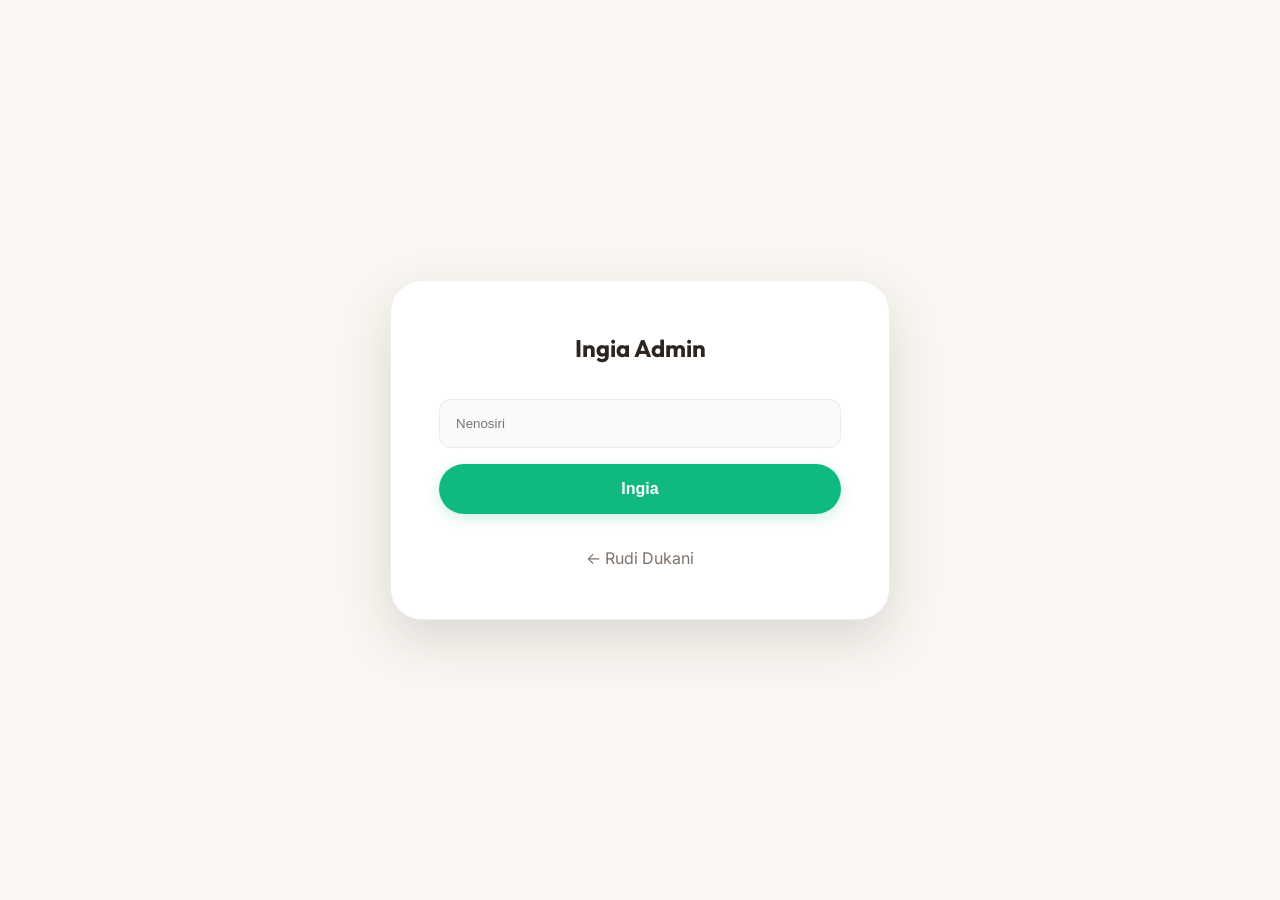
<file: admin.html>
<!DOCTYPE html>
<html lang="sw">
<head>
    <meta charset="UTF-8">
    <meta name="viewport" content="width=device-width, initial-scale=1.0">
    <title>REGINA | Admin Dashboard</title>
    <link href="https://fonts.googleapis.com/css2?family=Inter:wght@400;600&family=Outfit:wght@700;800&display=swap" rel="stylesheet">
    <link rel="stylesheet" href="index.css">
    <style>
        .sidebar {
            position: fixed;
            left: 0;
            top: 0;
            bottom: 0;
            width: 260px;
            background: var(--bg-card);
            border-right: 1px solid var(--glass-border);
            padding: 2rem 1.5rem;
            z-index: 1000;
            display: flex;
            flex-direction: column;
        }
        .sidebar-brand {
            font-family: var(--font-heading);
            font-size: 1.5rem;
            font-weight: 800;
            color: var(--primary);
            margin-bottom: 3rem;
            text-align: center;
        }
        .nav-pill {
            display: flex;
            align-items: center;
            gap: 1rem;
            padding: 1rem 1.5rem;
            border-radius: 16px;
            color: var(--text-muted);
            text-decoration: none;
            transition: var(--transition);
            cursor: pointer;
            margin-bottom: 0.5rem;
        }
        .nav-pill:hover, .nav-pill.active {
            background: var(--glass);
            color: var(--primary);
        }
        .admin-main {
            margin-left: 260px;
            padding: 4rem;
        }
        .admin-section {
            display: none;
        }
        .admin-section.active {
            display: block;
        }
        .product-img {
            width: 50px;
            height: 50px;
            border-radius: 8px;
            object-fit: cover;
        }
        .btn-add {
            float: right;
            margin-bottom: 1rem;
        }
        
        @media (max-width: 992px) {
            .sidebar { width: 80px; padding: 2rem 0.5rem; }
            .sidebar-brand { font-size: 1rem; }
            .nav-pill span:last-child { display: none; }
            .admin-main { margin-left: 80px; padding: 2rem; }
        }

        @media (max-width: 600px) {
            .sidebar {
                position: fixed;
                bottom: 0;
                top: auto;
                left: 0;
                width: 100% !important;
                height: 70px;
                flex-direction: row !important;
                display: flex !important;
                justify-content: space-around;
                align-items: center;
                padding: 0 1rem !important;
                border-right: none !important;
                border-top: 1px solid var(--glass-border);
                border-radius: 20px 20px 0 0;
                z-index: 1001;
                background: var(--bg-card);
            }

            .sidebar-brand {
                display: none;
            }

            .nav-pill {
                margin-bottom: 0 !important;
                padding: 0.6rem !important;
                border-radius: 12px;
                flex-direction: column;
                gap: 0.1rem !important;
                font-size: 0.7rem;
                align-items: center;
                justify-content: center;
                flex: 1;
            }

            .nav-pill span:first-child {
                font-size: 1.3rem;
                display: inline-block !important;
            }

            .nav-pill span:last-child {
                display: none !important;
            }

            .sidebar div[style*="position:absolute"] {
                position: static !important;
                width: auto !important;
                display: flex !important;
                gap: 0.5rem;
                margin: 0 !important;
                flex: 2;
                justify-content: flex-end;
            }

            .sidebar div[style*="position:absolute"] a,
            .sidebar div[style*="position:absolute"] div {
                flex: none;
            }

            .admin-main {
                margin-left: 0 !important;
                margin-bottom: 80px;
                padding: 1.5rem 1rem !important;
            }
        }
    </style>
</head>
<body>
    <!-- Simple Login -->
    <div id="login-overlay">
        <div class="modal-content" style="text-align: center;">
            <h2 style="margin-bottom: 2rem;">Ingia Admin</h2>
            <input type="password" id="admin-pass" placeholder="Nenosiri" style="width: 100%; padding: 1rem; background: var(--glass); border: 1px solid var(--glass-border); border-radius: 12px; color: white; margin-bottom: 1rem;">
            <button onclick="checkPass()" class="btn-primary" style="width: 100%;">Ingia</button>
            <p id="error-msg" style="color: var(--primary); margin-top: 1rem; display: none;">Nenosiri si sahihi!</p>
            <a href="index.html" style="display: block; margin-top: 2rem; color: var(--text-muted); text-decoration: none;">← Rudi Dukani</a>
        </div>
    </div>

    <aside class="sidebar" id="sidebar" style="display:none;">
        <div class="sidebar-brand">REGINA</div>
        <div class="nav-pill active" onclick="showSection(event, 'orders')">
            <span>📦</span> <span>Maagizo</span>
        </div>
        <div class="nav-pill" onclick="showSection(event, 'products')">
            <span>🍔</span> <span>Bidhaa</span>
        </div>
        <div class="nav-pill" onclick="showSection(event, 'customers')">
            <span>👥</span> <span>Wateja</span>
        </div>
        <a href="index.html#about" class="nav-pill">
            <span>ℹ️</span> <span>Kuhusu Sisi</span>
        </a>
        <div style="position:absolute; bottom:2rem; width:calc(100% - 3rem);">
            <a href="index.html" class="nav-pill"><span>🏠</span> <span>Rudi Dukani</span></a>
            <div class="nav-pill" onclick="logout()"><span>🚪</span> <span>Log Out</span></div>
        </div>
    </aside>

    <main class="admin-main" id="main-content" style="display:none;">
        <!-- Orders Section -->
        <section id="orders-section" class="admin-section active">
            <div class="section-title" style="text-align: left;">
                <p>Usimamizi wa Maagizo</p>
                <h2>Maagizo ya Leo</h2>
            </div>

            <div class="stats-grid">
                <div class="stat-card">
                    <h3>Mauzo (TZS)</h3>
                    <span class="stat-value" id="total-sales">0</span>
                </div>
                <div class="stat-card">
                    <h3>Maagizo</h3>
                    <span class="stat-value" id="order-count">0</span>
                </div>
                <div class="stat-card">
                    <h3>Inasubiri</h3>
                    <span class="stat-value" id="pending-count" style="color:var(--accent)">0</span>
                </div>
            </div>

            <div class="order-table-container">
                <table>
                    <thead>
                        <tr>
                            <th>ID</th>
                            <th>Mteja</th>
                            <th>Chakula</th>
                            <th>Jumla</th>
                            <th>Hali</th>
                            <th>Kitendo</th>
                        </tr>
                    </thead>
                    <tbody id="order-rows"></tbody>
                </table>
            </div>
        </section>

        <!-- Products Section -->
        <section id="products-section" class="admin-section">
            <div class="section-title" style="text-align: left;">
                <p>Usimamizi wa Bidhaa</p>
                <div style="display:flex; justify-content:space-between; align-items:center;">
                    <h2>Menu ya Chakula</h2>
                    <button class="btn-primary" onclick="openProductModal()">+ Ongeza Bidhaa</button>
                </div>
            </div>

            <div class="order-table-container">
                <table>
                    <thead>
                        <tr>
                            <th>Picha</th>
                            <th>Jina</th>
                            <th>Aina</th>
                            <th>Bei</th>
                            <th>Kitendo</th>
                        </tr>
                    </thead>
                    <tbody id="product-rows"></tbody>
                </table>
            </div>
        </section>

        <!-- Customers Section -->
        <section id="customers-section" class="admin-section">
            <div class="section-title" style="text-align: left;">
                <p>Takwimu za Wateja</p>
                <h2>Wateja Wetu Bora</h2>
            </div>

            <div class="order-table-container">
                <table>
                    <thead>
                        <tr>
                            <th>Jina</th>
                            <th>Maagizo</th>
                            <th>Jumla ya Matumizi</th>
                            <th>Anwani ya Mwisho</th>
                        </tr>
                    </thead>
                    <tbody id="customer-rows"></tbody>
                </table>
            </div>
        </section>
    </main>

    <!-- Product Modal -->
    <div class="modal" id="product-modal">
        <div class="modal-content">
            <button onclick="closeProductModal()" style="position:absolute; top:20px; right:20px; background:none; border:none; color:white; font-size:1.5rem; cursor:pointer;">×</button>
            <h2 id="modal-title">Bidhaa Mpya</h2>
            <form id="product-form" onsubmit="saveProduct(event)" class="payment-form">
                <input type="hidden" id="edit-id">
                <div class="form-group">
                    <label>Jina la Chakula</label>
                    <input type="text" id="p-name" required>
                </div>
                <div class="form-group">
                    <label>Aina (Category)</label>
                    <input type="text" id="p-cat" required placeholder="Mf. Vitafunio">
                </div>
                <div class="form-group">
                    <label>Bei (TZS)</label>
                    <input type="number" id="p-price" required>
                </div>
                <div class="form-group">
                    <label>Image URL / Filename</label>
                    <input type="text" id="p-img" required placeholder="burger_card_new_1773003645941.png">
                </div>
                <button type="submit" class="btn-primary">Hifadhi Bidhaa</button>
            </form>
        </div>
    </div>


    <script>
        function checkPass() {
            const pass = document.getElementById('admin-pass').value.trim();
            if(pass === 'MAYUNGA7') {
                document.getElementById('login-overlay').style.display = 'none';
                document.getElementById('sidebar').style.display = 'block';
                document.getElementById('main-content').style.display = 'block';
                loadAll();
            } else {
                document.getElementById('error-msg').style.display = 'block';
            }
        }

        document.getElementById('admin-pass').addEventListener('keydown', (e) => {
            if(e.key === 'Enter') checkPass();
        });

        function showSection(e, section) {
            document.querySelectorAll('.admin-section').forEach(s => s.classList.remove('active'));
            document.querySelectorAll('.nav-pill').forEach(p => p.classList.remove('active'));
            
            document.getElementById(`${section}-section`).classList.add('active');
            if (e) e.currentTarget.classList.add('active');
            
            if(section === 'orders') loadOrders();
            if(section === 'products') loadProducts();
            if(section === 'customers') loadCustomers();
        }

        function loadAll() {
            loadOrders();
            loadProducts();
            loadCustomers();
        }

        // --- Orders Management ---
        function loadOrders() {
            const orders = JSON.parse(localStorage.getItem('regina_orders') || '[]');
            const tbody = document.getElementById('order-rows');
            let totalRevenue = 0;
            let pendingCount = 0;
            
            tbody.innerHTML = '';
            orders.reverse().forEach(order => {
                totalRevenue += order.total;
                if(order.status === 'Inasubiri') pendingCount++;
                
                const itemsList = order.items.map(i => `
                    <div style="display:flex; align-items:center; gap:0.5rem; margin-bottom:4px;">
                        <img src="${i.image}" style="width:30px; height:30px; border-radius:4px; object-fit:cover;">
                        <span>${i.name} (${i.quantity})</span>
                    </div>
                `).join('');
                tbody.innerHTML += `
                    <tr>
                        <td>#${order.id.toString().slice(-4)}</td>
                        <td>
                            <strong>${order.customer}</strong><br>
                            <small style="color:var(--text-muted)">${order.address}</small>
                            ${order.location ? `<br><a href="https://www.google.com/maps?q=${order.location.lat},${order.location.lng}" target="_blank" style="color:var(--primary); font-size:0.8rem; text-decoration:none;">📍 Ramani</a>` : ''}
                        </td>
                        <td>${itemsList}</td>
                        <td>${order.total.toLocaleString()} TZS</td>
                        <td><span class="status-badge status-${order.status.toLowerCase()}">${order.status}</span></td>
                        <td>
                            <button onclick="updateStatus(${order.id})" class="action-btn">Tayari</button>
                            <button onclick="deleteOrder(${order.id})" class="action-btn" style="color:var(--primary)">×</button>
                        </td>
                    </tr>
                `;
            });

            document.getElementById('total-sales').innerText = totalRevenue.toLocaleString();
            document.getElementById('order-count').innerText = orders.length;
            document.getElementById('pending-count').innerText = pendingCount;
        }

        function updateStatus(id) {
            let orders = JSON.parse(localStorage.getItem('regina_orders') || '[]');
            orders = orders.map(o => o.id === id ? {...o, status: 'Tayari'} : o);
            localStorage.setItem('regina_orders', JSON.stringify(orders));
            loadOrders();
        }

        function deleteOrder(id) {
            if(confirm('Futa agizo hili?')) {
                let orders = JSON.parse(localStorage.getItem('regina_orders') || '[]');
                orders = orders.filter(o => o.id !== id);
                localStorage.setItem('regina_orders', JSON.stringify(orders));
                loadOrders();
            }
        }

        // --- Products Management ---
        function loadProducts() {
            const menu = JSON.parse(localStorage.getItem('regina_menu') || '[]');
            const tbody = document.getElementById('product-rows');
            if (!tbody) return;
            tbody.innerHTML = '';
            
            menu.forEach(item => {
                tbody.innerHTML += `
                    <tr>
                        <td><img src="${item.image}" class="product-img"></td>
                        <td><strong>${item.name}</strong></td>
                        <td>${item.category}</td>
                        <td>${item.price.toLocaleString()} TZS</td>
                        <td>
                            <button onclick="openProductModal(${item.id})" class="action-btn">Hariri</button>
                            <button onclick="deleteProduct(${item.id})" class="action-btn" style="color:var(--primary)">Ondoa</button>
                        </td>
                    </tr>
                `;
            });
        }

        function openProductModal(id = null) {
            const modal = document.getElementById('product-modal');
            const form = document.getElementById('product-form');
            modal.classList.add('active');
            
            if(id) {
                const menu = JSON.parse(localStorage.getItem('regina_menu') || '[]');
                const item = menu.find(m => m.id === id);
                document.getElementById('modal-title').innerText = "Hariri Bidhaa";
                document.getElementById('edit-id').value = id;
                document.getElementById('p-name').value = item.name;
                document.getElementById('p-cat').value = item.category;
                document.getElementById('p-price').value = item.price;
                document.getElementById('p-img').value = item.image;
            } else {
                document.getElementById('modal-title').innerText = "Bidhaa Mpya";
                form.reset();
                document.getElementById('edit-id').value = "";
            }
        }

        function closeProductModal() {
            document.getElementById('product-modal').classList.remove('active');
        }

        function saveProduct(e) {
            e.preventDefault();
            const id = document.getElementById('edit-id').value;
            const name = document.getElementById('p-name').value;
            const cat = document.getElementById('p-cat').value;
            const price = parseInt(document.getElementById('p-price').value);
            const img = document.getElementById('p-img').value;

            let menu = JSON.parse(localStorage.getItem('regina_menu') || '[]');

            if(id) {
                menu = menu.map(m => m.id == id ? {id: parseInt(id), name, category: cat, price, image: img} : m);
            } else {
                menu.push({id: Date.now(), name, category: cat, price, image: img});
            }

            localStorage.setItem('regina_menu', JSON.stringify(menu));
            closeProductModal();
            loadProducts();
            alert("Mabadiliko yamehifadhiwa!");
        }

        function deleteProduct(id) {
            if(confirm('Ondoa bidhaa hii kwenye menu?')) {
                let menu = JSON.parse(localStorage.getItem('regina_menu') || '[]');
                menu = menu.filter(m => m.id != id);
                localStorage.setItem('regina_menu', JSON.stringify(menu));
                loadProducts();
            }
        }

        // --- Customers Logic ---
        function loadCustomers() {
            const orders = JSON.parse(localStorage.getItem('regina_orders') || '[]');
            const customers = {};
            
            orders.forEach(o => {
                if(!customers[o.customer]) {
                    customers[o.customer] = {
                        name: o.customer,
                        orders: 0,
                        spent: 0,
                        lastAddress: o.address
                    };
                }
                customers[o.customer].orders += 1;
                customers[o.customer].spent += o.total;
                customers[o.customer].lastAddress = o.address;
            });

            const tbody = document.getElementById('customer-rows');
            tbody.innerHTML = '';
            
            Object.values(customers).sort((a,b) => b.spent - a.spent).forEach(c => {
                tbody.innerHTML += `
                    <tr>
                        <td><strong>${c.name}</strong></td>
                        <td>${c.orders}</td>
                        <td>${c.spent.toLocaleString()} TZS</td>
                        <td>${c.lastAddress}</td>
                    </tr>
                `;
            });
        }

        function logout() {
            location.reload();
        }
    </script>
</body>
</html>
</file>
<file: index.css>
:root {
    /* Primary Palette - Carrot Theme */
    --primary: #ff781f;          /* Vibrant Carrot Orange */
    --primary-glow: rgba(255, 120, 31, 0.1);
    --primary-hover: #e05f0d;
    --accent: #e67e22;

    /* Green Buttons Palette (Fresh Emerald Green) */
    --btn-green: #10b981;
    --btn-green-hover: #059669;
    --btn-green-glow: rgba(16, 185, 129, 0.2);

    /* Neutral Palette - Light & Bright Theme */
    --bg-dark: #faf7f2;          /* Soft light cream background */
    --bg-card: #ffffff;          /* Pure white card background */
    --text-main: #2c2520;        /* Warm espresso brown (very gentle on the eyes, avoids harsh black) */
    --text-muted: #7d7269;       /* Warm-tinted muted text */
    --glass: rgba(0, 0, 0, 0.02);
    --glass-border: rgba(0, 0, 0, 0.06);
    --glass-heavy: rgba(255, 255, 255, 0.85);

    /* Typography */
    --font-heading: 'Outfit', sans-serif;
    --font-body: 'Inter', sans-serif;

    /* Effects */
    --shadow-premium: 0 15px 30px rgba(44, 37, 32, 0.05);
    --transition: all 0.4s cubic-bezier(0.23, 1, 0.32, 1);
}

* {
    margin: 0;
    padding: 0;
    box-sizing: border-box;
}

html {
    scroll-behavior: smooth;
}

body {
    background: radial-gradient(circle at 50% 0%, #ffffff 0%, #faf7f2 100%) no-repeat fixed;
    color: var(--text-main);
    font-family: var(--font-body);
    line-height: 1.6;
    overflow-x: hidden;
}

h1,
h2,
h3 {
    font-family: var(--font-heading);
    font-weight: 700;
}

.section {
    scroll-margin-top: 85px;
    padding: 8rem 5%;
}

/* --- Navigation --- */
nav {
    position: fixed;
    top: 0;
    width: 100%;
    padding: 1.5rem 5%;
    display: flex;
    justify-content: space-between;
    align-items: center;
    background: rgba(255, 255, 255, 0.8);
    backdrop-filter: blur(12px);
    -webkit-backdrop-filter: blur(12px);
    z-index: 1000;
    border-bottom: 1px solid var(--glass-border);
    transition: var(--transition);
}

.logo {
    font-size: 1.5rem;
    font-weight: 800;
    color: var(--primary);
    text-transform: uppercase;
    letter-spacing: 1px;
}

.nav-links {
    display: flex;
    gap: 2rem;
}

.nav-links a {
    color: var(--text-main);
    text-decoration: none;
    font-weight: 500;
    transition: var(--transition);
}

.nav-links a:hover {
    color: var(--primary);
}

.cart-icon {
    position: relative;
    cursor: pointer;
    font-size: 1.2rem;
    transition: var(--transition);
}

.cart-icon:hover {
    transform: scale(1.1);
}

.mobile-menu-btn {
    display: none;
    font-size: 1.5rem;
    cursor: pointer;
    color: var(--text-main);
}

.cart-count {
    position: absolute;
    top: -8px;
    right: -12px;
    background: var(--primary);
    color: white;
    font-size: 0.7rem;
    padding: 2px 6px;
    border-radius: 50%;
    font-weight: bold;
}

/* --- Hero Section --- */
.hero {
    height: 100vh;
    display: flex;
    align-items: flex-start;
    padding-top: 25vh;
    justify-content: center;
    text-align: center;
    padding-left: 5%;
    padding-right: 5%;
    background: linear-gradient(rgba(0, 0, 0, 0.35), rgba(0, 0, 0, 0.65)), url('assets/images/hero_banner.png');
    background-size: cover;
    background-position: center;
    background-attachment: fixed;
    position: relative;
    overflow: hidden;
}

.hero::after {
    content: '';
    position: absolute;
    bottom: 0;
    left: 0;
    width: 100%;
    height: 30vh;
    background: linear-gradient(to top, var(--bg-dark), transparent);
}

.hero-content {
    max-width: 900px;
    z-index: 10;
    animation: fadeInUp 1.2s cubic-bezier(0.23, 1, 0.32, 1);
}

.hero-content p:first-child {
    display: inline-block;
    color: var(--primary);
    font-weight: 800;
    letter-spacing: 4px;
    margin-bottom: 2rem;
    text-shadow: 0 2px 10px rgba(255, 120, 31, 0.2);
    background: rgba(255, 120, 31, 0.08);
    padding: 0.6rem 1.8rem;
    border-radius: 100px;
    border: 1px solid rgba(255, 120, 31, 0.25);
    backdrop-filter: blur(8px);
    text-transform: uppercase;
    font-size: 0.9rem;
}

.hero-content h1 {
    font-size: clamp(2.5rem, 8vw, 6rem);
    margin-bottom: 1.5rem;
    line-height: 1.05;
    background: linear-gradient(to bottom, #ffffff, #eaeaea);
    -webkit-background-clip: text;
    background-clip: text;
    -webkit-text-fill-color: transparent;
    filter: drop-shadow(0 5px 15px rgba(0, 0, 0, 0.3));
}

.hero-content p:nth-child(3) {
    font-size: 1.3rem;
    max-width: 700px;
    margin: 0 auto 2.5rem;
    color: #ffffff;
    text-shadow: 0 2px 10px rgba(0,0,0,0.5);
}

.btn-primary {
    background: var(--btn-green);
    color: white;
    padding: 1rem 2.5rem;
    border: none;
    border-radius: 50px;
    font-size: 1rem;
    font-weight: 600;
    cursor: pointer;
    transition: var(--transition);
    text-decoration: none;
    display: inline-block;
    box-shadow: 0 4px 14px var(--btn-green-glow);
}

.btn-primary:hover {
    transform: translateY(-3px);
    box-shadow: 0 10px 20px rgba(16, 185, 129, 0.3);
    background: var(--btn-green-hover);
}

/* --- Menu Section --- */
.section-title {
    text-align: center;
    margin-bottom: 4rem;
}

.section-title h2 {
    font-size: clamp(2rem, 5vw, 3rem);
    margin-bottom: 0.5rem;
    color: var(--text-main);
}

.section-title p {
    color: var(--primary);
    font-weight: 700;
    text-transform: uppercase;
    letter-spacing: 3px;
    margin-bottom: 0.5rem;
}

/* --- Search Bar --- */
.search-container {
    display: flex;
    justify-content: center;
    margin-bottom: 2rem;
    padding: 0 1rem;
}

.search-box {
    position: relative;
    width: 100%;
    max-width: 500px;
    background: #ffffff;
    border: 1px solid var(--glass-border);
    border-radius: 50px;
    padding: 0.8rem 1.5rem;
    display: flex;
    align-items: center;
    transition: var(--transition);
    box-shadow: 0 4px 15px rgba(0, 0, 0, 0.02);
}

.search-box:focus-within {
    border-color: var(--primary);
    box-shadow: 0 0 15px rgba(255, 120, 31, 0.15);
}

.search-icon {
    margin-right: 1rem;
    font-size: 1.2rem;
    color: var(--primary);
}

#menu-search {
    flex: 1;
    background: none;
    border: none;
    color: var(--text-main);
    font-size: 1rem;
    font-family: inherit;
}

#menu-search:focus {
    outline: none;
}

#menu-search::placeholder {
    color: var(--text-muted);
}

.filters {
    display: flex;
    justify-content: center;
    gap: 1rem;
    margin-bottom: 3rem;
    flex-wrap: wrap;
    transition: var(--transition);
}

.filter-btn {
    background: #ffffff;
    border: 1px solid var(--glass-border);
    color: var(--text-muted);
    padding: 0.8rem 1.5rem;
    border-radius: 50px;
    cursor: pointer;
    font-weight: 600;
    transition: var(--transition);
    white-space: nowrap;
    box-shadow: 0 2px 10px rgba(0, 0, 0, 0.01);
}

.filter-btn:hover,
.filter-btn.active {
    background: var(--btn-green);
    border-color: var(--btn-green);
    color: white;
    box-shadow: 0 8px 16px var(--btn-green-glow);
}

.menu-grid {
    display: grid;
    grid-template-columns: repeat(auto-fill, minmax(280px, 1fr));
    gap: 2.5rem;
}

.food-card {
    background: var(--bg-card);
    border-radius: 32px;
    overflow: hidden;
    transition: var(--transition);
    border: 1px solid var(--glass-border);
    position: relative;
    box-shadow: var(--shadow-premium);
}

.food-card:hover {
    transform: translateY(-12px) scale(1.01);
    border-color: var(--primary);
    box-shadow: 0 20px 40px rgba(255, 120, 31, 0.08);
}

.food-img-wrapper {
    width: 100%;
    height: 250px;
    overflow: hidden;
    position: relative;
}

.food-img-wrapper::after {
    content: '';
    position: absolute;
    bottom: 0;
    left: 0;
    width: 100%;
    height: 50%;
    background: linear-gradient(to top, var(--bg-card), transparent);
    opacity: 0.95;
}

.food-img-wrapper img {
    width: 100%;
    height: 100%;
    object-fit: cover;
    transition: transform 0.8s cubic-bezier(0.23, 1, 0.32, 1);
}

.food-card:hover .food-img-wrapper img {
    transform: scale(1.1);
}

.food-info {
    padding: 2rem;
    position: relative;
    z-index: 1;
}

.food-category {
    font-size: 0.85rem;
    color: var(--primary);
    text-transform: uppercase;
    font-weight: 700;
    letter-spacing: 1.5px;
    margin-bottom: 0.5rem;
    display: block;
}

.food-name {
    font-size: 1.6rem;
    margin: 0.5rem 0;
    font-weight: 700;
    color: var(--text-main);
}

.food-price {
    font-size: 1.4rem;
    font-weight: 800;
    color: var(--accent);
    margin-bottom: 1.5rem;
}

.add-btn {
    width: 100%;
    padding: 1.2rem;
    background: var(--bg-dark);
    border: 1px solid var(--glass-border);
    color: var(--text-main);
    border-radius: 16px;
    cursor: pointer;
    font-weight: 700;
    transition: var(--transition);
    text-transform: uppercase;
    letter-spacing: 1px;
}

.add-btn:hover {
    background: var(--btn-green);
    border-color: var(--btn-green);
    color: white;
    box-shadow: 0 10px 20px var(--btn-green-glow);
    transform: translateY(-2px);
}

/* --- About section background adjustments --- */
.about-img-container {
    display: none;
}

/* --- Custom Scrollbar --- */
::-webkit-scrollbar {
    width: 8px;
    height: 8px;
}

::-webkit-scrollbar-track {
    background: var(--bg-dark);
}

::-webkit-scrollbar-thumb {
    background: rgba(0, 0, 0, 0.1);
    border-radius: 10px;
}

::-webkit-scrollbar-thumb:hover {
    background: var(--primary);
}

/* --- Cart Sidebar --- */
.cart-sidebar {
    position: fixed;
    right: -100%;
    top: 0;
    width: 400px;
    height: 100vh;
    height: 100dvh;
    background: var(--glass-heavy);
    backdrop-filter: blur(20px);
    -webkit-backdrop-filter: blur(20px);
    z-index: 2000;
    padding: 2rem;
    transition: 0.5s cubic-bezier(0.7, 0, 0.3, 1);
    box-shadow: -5px 0 25px rgba(0, 0, 0, 0.05);
    display: flex;
    flex-direction: column;
    border-left: 1px solid var(--glass-border);
}

.cart-sidebar.active {
    right: 0;
}

.cart-header {
    display: flex;
    justify-content: space-between;
    align-items: center;
    margin-bottom: 2rem;
    border-bottom: 1px solid var(--glass-border);
    padding-bottom: 1rem;
}

.cart-header h3 {
    color: var(--text-main);
}

#close-cart {
    color: var(--text-main) !important;
}

.cart-items {
    flex-grow: 1;
    overflow-y: auto;
}

.cart-total {
    padding-top: 2rem;
    border-top: 1px solid var(--glass-border);
    color: var(--text-main);
}

/* --- Modal System --- */
.modal {
    position: fixed;
    top: 0;
    left: 0;
    width: 100%;
    height: 100%;
    background: rgba(44, 37, 32, 0.5);
    backdrop-filter: blur(8px);
    -webkit-backdrop-filter: blur(8px);
    display: none;
    align-items: center;
    justify-content: center;
    z-index: 3000;
}

.modal.active {
    display: flex;
}

.modal-content {
    background: var(--bg-card);
    padding: 3rem;
    border-radius: 32px;
    width: 90%;
    max-width: 500px;
    border: 1px solid var(--glass-border);
    position: relative;
    animation: zoomIn 0.3s ease-out;
    box-shadow: 0 20px 50px rgba(44, 37, 32, 0.15);
}

.modal-content h2,
.modal-content p {
    color: var(--text-main);
}

#close-payment {
    color: var(--text-main) !important;
}

.payment-form {
    display: flex;
    flex-direction: column;
    gap: 1.2rem;
    margin-top: 1.5rem;
}

.form-group {
    display: flex;
    flex-direction: column;
    gap: 0.5rem;
}

.form-group label {
    font-size: 0.85rem;
    color: var(--text-muted);
}

.form-group input {
    background: var(--bg-dark);
    border: 1px solid var(--glass-border);
    padding: 0.9rem 1.2rem;
    border-radius: 12px;
    color: var(--text-main);
    font-family: inherit;
    transition: var(--transition);
}

.form-group input:focus {
    outline: none;
    border-color: var(--primary);
    background: #ffffff;
    box-shadow: 0 0 10px rgba(255, 120, 31, 0.1);
}

.location-btn {
    background: var(--bg-dark);
    border: 1px solid var(--btn-green);
    border-radius: 12px;
    padding: 0 1.2rem;
    cursor: pointer;
    color: var(--btn-green);
    font-size: 1.2rem;
    transition: var(--transition);
    display: flex;
    align-items: center;
    justify-content: center;
}

.location-btn:hover {
    background: var(--btn-green);
    color: white;
}

/* --- Stats Dashboard (Admin) --- */
.stats-grid {
    display: grid;
    grid-template-columns: repeat(auto-fit, minmax(220px, 1fr));
    gap: 1.5rem;
    margin-bottom: 3rem;
}

.stat-card {
    background: var(--bg-card);
    border: 1px solid var(--glass-border);
    padding: 1.8rem;
    border-radius: 24px;
    box-shadow: var(--shadow-premium);
    transition: var(--transition);
}

.stat-card:hover {
    border-color: var(--primary);
    transform: translateY(-5px);
}

.stat-card h3 {
    font-size: 0.85rem;
    color: var(--text-muted);
    text-transform: uppercase;
    letter-spacing: 1px;
    margin-bottom: 0.5rem;
}

.stat-value {
    font-size: 2rem;
    font-weight: 800;
    color: var(--primary);
    font-family: var(--font-heading);
}

/* --- Tables (Admin) --- */
.order-table-container {
    width: 100%;
    overflow-x: auto;
    -webkit-overflow-scrolling: touch;
    margin-top: 1.5rem;
    border-radius: 20px;
    border: 1px solid var(--glass-border);
    background: var(--bg-card);
    box-shadow: var(--shadow-premium);
}

table {
    width: 100%;
    border-collapse: collapse;
    text-align: left;
    font-size: 0.95rem;
}

th {
    background: rgba(0, 0, 0, 0.015);
    color: var(--text-main);
    font-weight: 600;
    padding: 1.2rem 1.5rem;
    border-bottom: 1px solid var(--glass-border);
    text-transform: uppercase;
    font-size: 0.8rem;
    letter-spacing: 1px;
    white-space: nowrap;
}

td {
    padding: 1.2rem 1.5rem;
    border-bottom: 1px solid rgba(0, 0, 0, 0.03);
    color: var(--text-muted);
    vertical-align: middle;
}

tr:last-child td {
    border-bottom: none;
}

tr:hover td {
    color: var(--text-main);
    background: rgba(0, 0, 0, 0.005);
}

/* --- Badges and Buttons (Admin) --- */
.status-badge {
    display: inline-block;
    padding: 0.4rem 1rem;
    border-radius: 100px;
    font-size: 0.75rem;
    font-weight: 700;
    text-transform: uppercase;
    letter-spacing: 0.5px;
    text-align: center;
    white-space: nowrap;
}

.status-badge.status-inasubiri {
    background: rgba(255, 184, 0, 0.1);
    color: var(--accent);
    border: 1px solid rgba(255, 184, 0, 0.2);
}

.status-badge.status-tayari {
    background: rgba(46, 204, 113, 0.1);
    color: #2ecc71;
    border: 1px solid rgba(46, 204, 113, 0.2);
}

.action-btn {
    background: var(--bg-dark);
    border: 1px solid var(--glass-border);
    color: var(--text-main);
    padding: 0.5rem 1rem;
    border-radius: 10px;
    cursor: pointer;
    font-weight: 600;
    transition: var(--transition);
    margin-right: 0.5rem;
    white-space: nowrap;
}

.action-btn:hover {
    background: var(--btn-green);
    border-color: var(--btn-green);
    color: white;
}

/* --- Admin Login Overlay --- */
#login-overlay {
    position: fixed;
    top: 0;
    left: 0;
    width: 100%;
    height: 100%;
    background: var(--bg-dark);
    display: flex;
    align-items: center;
    justify-content: center;
    z-index: 9999;
    padding: 1.5rem;
}

/* --- Animations --- */
@keyframes fadeInUp {
    from {
        opacity: 0;
        transform: translateY(30px);
    }
    to {
        opacity: 1;
        transform: translateY(0);
    }
}

@keyframes zoomIn {
    from {
        opacity: 0;
        transform: scale(0.9);
    }
    to {
        opacity: 1;
        transform: scale(1);
    }
}

@keyframes spin {
    to {
        transform: rotate(360deg);
    }
}

/* --- Responsive Media Queries (Mobile Redesign) --- */
@media (max-width: 992px) {
    .sidebar {
        width: 80px;
        padding: 2rem 0.5rem;
        background: #ffffff;
    }
    
    .sidebar-brand {
        font-size: 1rem;
    }
    
    .nav-pill span:last-child {
        display: none;
    }
    
    .admin-main {
        margin-left: 80px;
        padding: 2rem;
    }
}

@media (max-width: 768px) {
    nav {
        padding: 1rem 5%;
        background: rgba(255, 255, 255, 0.9);
    }

    .logo {
        font-size: 1.3rem;
    }

    .nav-links {
        position: fixed;
        top: 70px;
        left: -100%;
        width: 100%;
        height: calc(100vh - 70px);
        background: var(--bg-dark);
        flex-direction: column;
        align-items: center;
        padding-top: 3rem;
        gap: 2.5rem;
        transition: var(--transition);
        z-index: 999;
        border-top: 1px solid var(--glass-border);
    }

    .nav-links.active {
        left: 0;
    }

    .nav-links a {
        font-size: 1.2rem;
    }

    .mobile-menu-btn {
        display: block;
    }

    .hero {
        padding-top: 20vh;
        height: auto;
        min-height: 100vh;
    }

    .hero-content h1 {
        font-size: 2.8rem;
    }

    .hero-content p:nth-child(3) {
        font-size: 1.1rem;
        margin-bottom: 2rem;
    }

    .section {
        padding: 4rem 5%;
    }

    .section-title {
        margin-bottom: 2.5rem;
    }

    .section-title h2 {
        font-size: 2rem;
    }

    /* Horizontal Filter Slider on Mobile */
    .filters {
        justify-content: flex-start;
        flex-wrap: nowrap;
        overflow-x: auto;
        padding: 0.5rem 1rem 1.5rem 1rem;
        margin-left: -5%;
        margin-right: -5%;
        margin-bottom: 2rem;
        -webkit-overflow-scrolling: touch;
        scroll-snap-type: x mandatory;
        scrollbar-width: none;
    }

    .filters::-webkit-scrollbar {
        display: none;
    }

    .filter-btn {
        scroll-snap-align: start;
        flex-shrink: 0;
        padding: 0.7rem 1.3rem;
        font-size: 0.9rem;
    }

    .menu-grid {
        grid-template-columns: repeat(auto-fill, minmax(260px, 1fr));
        gap: 1.5rem;
    }

    .cart-sidebar {
        width: 100%;
        padding: 1.5rem 1.5rem 3.5rem 1.5rem;
    }

    .modal-content {
        padding: 1.8rem;
        border-radius: 24px;
    }
}

/* Bottom Navigation Bar for Admin Dashboard on Mobile Screens */
@media (max-width: 600px) {
    .sidebar {
        position: fixed;
        bottom: 0;
        top: auto;
        left: 0;
        width: 100% !important;
        height: 70px;
        flex-direction: row !important;
        display: flex !important;
        justify-content: space-around;
        align-items: center;
        padding: 0 1rem !important;
        border-right: none !important;
        border-top: 1px solid var(--glass-border);
        border-radius: 20px 20px 0 0;
        z-index: 1001;
        background: var(--bg-card);
    }

    .sidebar-brand {
        display: none;
    }

    .nav-pill {
        margin-bottom: 0 !important;
        padding: 0.6rem !important;
        border-radius: 12px;
        flex-direction: column;
        gap: 0.1rem !important;
        font-size: 0.7rem;
        align-items: center;
        justify-content: center;
        flex: 1;
    }

    .nav-pill span:first-child {
        font-size: 1.3rem;
        display: inline-block !important;
    }

    .nav-pill span:last-child {
        display: none !important;
    }

    .sidebar div[style*="position:absolute"] {
        position: static !important;
        width: auto !important;
        display: flex !important;
        gap: 0.5rem;
        margin: 0 !important;
        flex: 2;
        justify-content: flex-end;
    }

    .sidebar div[style*="position:absolute"] a,
    .sidebar div[style*="position:absolute"] div {
        flex: none;
    }

    .admin-main {
        margin-left: 0 !important;
        margin-bottom: 80px;
        padding: 1.5rem 1rem !important;
    }

    .stats-grid {
        grid-template-columns: 1fr;
        gap: 1rem;
        margin-bottom: 2rem;
    }

    .stat-card {
        padding: 1.2rem;
    }

    .stat-value {
        font-size: 1.8rem;
    }
}
</file>
